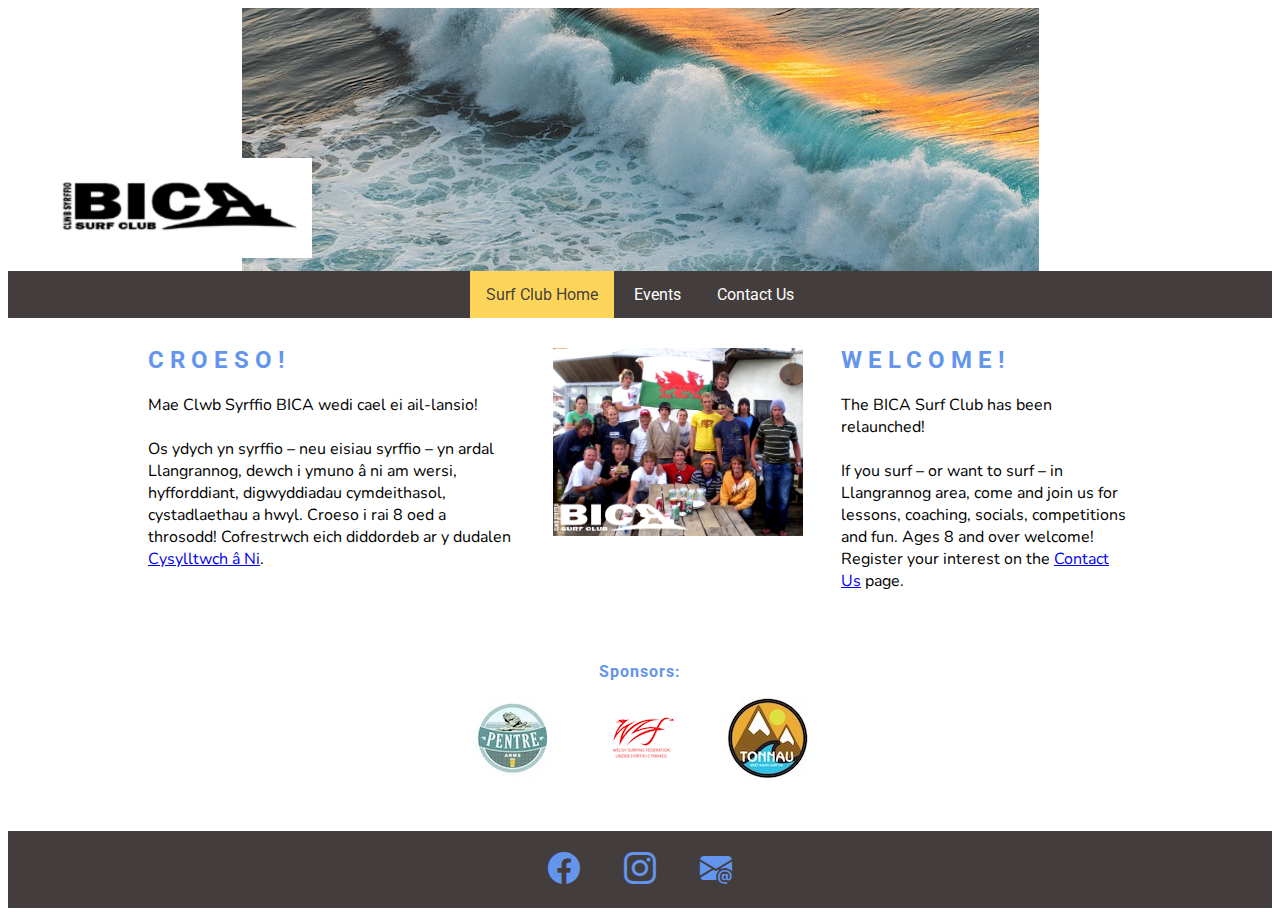
<file: index.html>
<!DOCTYPE html>
<html lang="en">
<head>
    <meta charset="UTF-8">
    <meta http-equiv="X-UA-Compatible" content="IE=edge">
    <meta name="viewport" content="width=device-width, initial-scale=1.0">
    <title>BICA Surf Club Home</title>
    <link rel="icon" type="image/x-icon" href="assets/images/favicon.ico">
    <link rel="stylesheet" href="assets/styles/main.css" type="text/css">
    <link rel="stylesheet" href="https://cdn.jsdelivr.net/npm/bootstrap-icons@1.10.3/font/bootstrap-icons.css">
</head>
<!--Body styled to allow for pushing footer to the bottom-->
<body style="
    display: flex;
    flex-direction: column;
    ">
<div id="hero-outer">
    <div id="logo">
        <img src="assets/images/bica-logo.png" height=100 alt="Clwb Syrffio Bica Surf Club">
    </div>
    <div id="hero-image">
    </div>
</div>
<!--Navigation bar under main image and logo with links to three pages-->
<nav>
    <ul id="navbar">
        <li><a class="current" href="index.html">Surf Club Home</a></li>
        <li><a href="events.html">Events</a></li>
        <li><a href="contact.html">Contact Us</a></li>
    </ul>
</nav>
<!--Main content - 2 divs of text to allow for bilingual content with one central image-->
<section id="welcome">
    <div class="left-welcome">
    <h2>Croeso!</h2>
    <p>Mae Clwb Syrffio BICA wedi cael ei ail-lansio! </p>
    <br>
    <p>Os ydych yn syrffio – neu eisiau syrffio – yn ardal Llangrannog, dewch i ymuno â ni am wersi, hyfforddiant, digwyddiadau cymdeithasol, cystadlaethau a hwyl. Croeso i rai 8 oed a throsodd! Cofrestrwch eich diddordeb ar y dudalen <a href="contact.html">Cysylltwch â Ni</a>.</p>
    </div>

    <div class="middle-img">
        <img src="assets/images/BICA-club-tramore.jpg" width=250 alt="Surf club members">
    </div>

    <div class="right-welcome">
    <h2>Welcome!</h2>
    <p>The BICA Surf Club has been relaunched! </p>
    <br>
    <p>If you surf – or want to surf – in Llangrannog area, come and join us for lessons, coaching, socials, competitions and fun. Ages 8 and over welcome! Register your interest on the <a href="contact.html">Contact Us</a> page.</p>
    </div>
</section>
<!--Sponsors to display prominently but not distract from main message-->
<!--Section styled inline to push sponsors down on larger screens -->
<section style="margin-top: auto;">
    <div class="sponsors">
        <h3>Sponsors:</h3>
        <a href="https://www.pentrearms.co.uk" target="_blank"><img src="assets/images/pentre-logo.jpg" alt="Pentre Arms Hotel"></a>
        <a href="https://www.wsf.wales/" target="_blank"><img src="assets/images/welsh-surfing-fed.png" alt="Welsh Surfing Federation"></a>
        <a href="https://www.tonnausurf.com" target="_blank"><img src="assets/images/tonnau.jpg" alt="Tonnau Surf Shop"></a>
    </div>
</section>
<!--Simple footer with social media links and validation information-->
<!--Footer styled inline to push to the bottom on all screens-->
<footer id="footer" style="margin-top: auto;">
    <div class="social">
            <a href="https://www.facebook.com" target="_blank"><i class="bi bi-facebook" style="font-size: 2rem; color: cornflowerblue;"></i></a>
            <a href="https://www.instagram.com" target="_blank"><i class="bi bi-instagram" style="font-size: 2rem; color: cornflowerblue;"></i></a>
            <a href="mailto:kldawes@gmail.com"><i class="bi bi-envelope-at-fill" style="font-size: 2rem; color: cornflowerblue;"></i></a>
   </div>   
</footer>
</body>
</html>
</file>
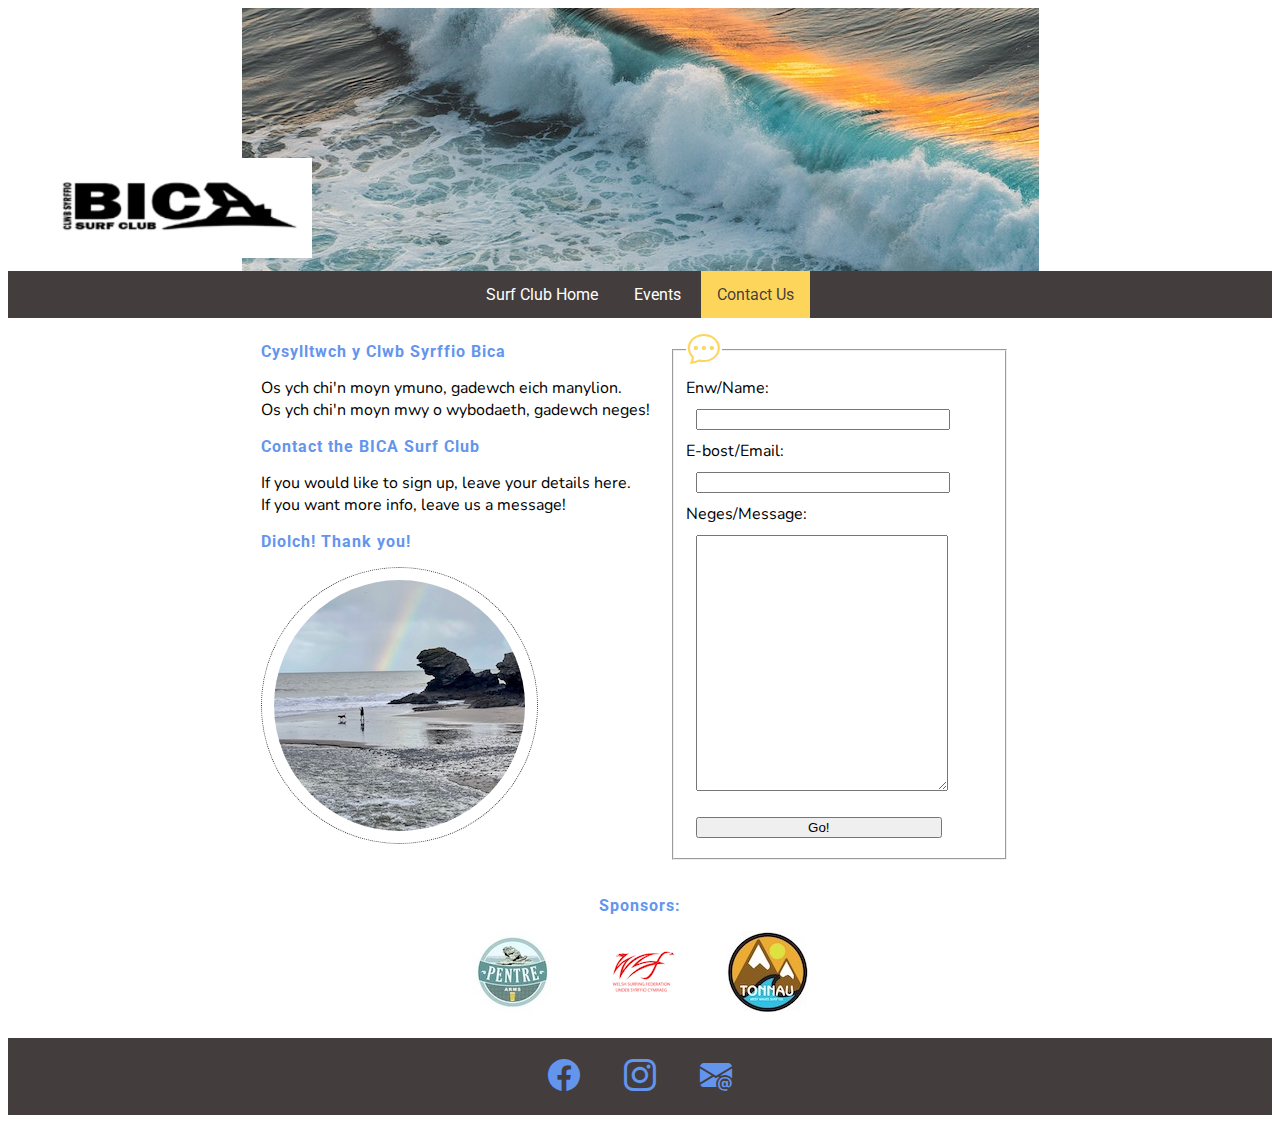
<file: contact.html>
<!DOCTYPE html>
<html lang="en">
<head>
    <meta charset="UTF-8">
    <meta http-equiv="X-UA-Compatible" content="IE=edge">
    <meta name="viewport" content="width=device-width, initial-scale=1.0">
    <title>BICA Surf Club - Contact Us</title>
    <link rel="icon" type="image/x-icon" href="assets/images/favicon.ico">
    <link rel="stylesheet" href="assets/styles/main.css" type="text/css">
    <link rel="stylesheet" href="https://cdn.jsdelivr.net/npm/bootstrap-icons@1.10.3/font/bootstrap-icons.css">
</head>
<!--Header and nav consistent with main page-->
<body style="
    display: flex;
    flex-direction: column;
    ">
<div id="hero-outer">
    <div id="logo">
        <img src="assets/images/bica-logo.png" height=100 alt="Clwb Syrffio Bica Surf Club">
    </div>
    <div id="hero-image">
    </div>
</div>
<nav>
    <ul id="navbar">
        <li><a href="index.html">Surf Club Home</a></li>
        <li><a href="events.html">Events</a></li>
        <li><a class="current" href="contact.html">Contact Us</a></li>
    </ul>
</nav>
<!--Form with intro text and three input fields-->
<section id="form">
    <div class="form-intro">
        <h3>Cysylltwch y Clwb Syrffio Bica</h3>
        <p>Os ych chi'n moyn ymuno, gadewch eich manylion. <br>Os ych chi'n moyn mwy o wybodaeth, gadewch neges!</p>
        <h3>Contact the BICA Surf Club</h3>
        <p>If you would like to sign up, leave your details here. <br>If you want more info, leave us a message!</p>
        <h3>Diolch! Thank you!</h3>
        <img class="rock" src="assets/images/rainbow-bica-23.jpg" alt="Carreg Bica rock">
    </div>
    <div class="form-main">
        <form action="https://formdump.codeinstitute.net" method="POST">
            <fieldset>
                <legend> <i class="bi bi-chat-dots"></i> </legend>
                <label for="name">Enw/Name: </label>
                <input id="name" type="text" name="full-name" required>
                <br>
                <label for="email">E-bost/Email: </label>
                <input id="email" type="email" name="email-address" required>
                <br>
                <label for="message">Neges/Message: </label>
                <br>
                <textarea id="message" placeholder="Gadewch neges yma 
Leave your message here" name="message-box">
                </textarea>
                <br>
                <input type="submit" value="Go!">
            </fieldset>
        </form>
    </div>
</section>
<!--Sponsor images and links; footer consistent with home page-->
<!--Both styled inline to push sponsors down and footer to the bottom-->
<section style="margin-top: auto;">
    <div class="sponsors">
        <h3>Sponsors:</h3>
        <a href="https://www.pentrearms.co.uk" target="_blank"><img src="assets/images/pentre-logo.jpg" alt="Pentre Arms Hotel"></a>
        <a href="https://www.wsf.wales/" target="_blank"><img src="assets/images/welsh-surfing-fed.png" alt="Welsh Surfing Federation"></a>
        <a href="https://www.tonnausurf.com/" target="_blank"><img src="assets/images/tonnau.jpg" alt="Tonnau Surf Shop"></a>
    </div>
</section>
<footer id="footer" style="margin-top: auto;">
    <div class="social">
            <a href="https://www.facebook.com" target="_blank"><i class="bi bi-facebook" style="font-size: 2rem; color: cornflowerblue;"></i></a>
            <a href="https://www.instagram.com" target="_blank"><i class="bi bi-instagram" style="font-size: 2rem; color: cornflowerblue;"></i></a>
            <a href="mailto:kldawes@gmail.com"><i class="bi bi-envelope-at-fill" style="font-size: 2rem; color: cornflowerblue;"></i></a>
   </div>
</footer>
</body>
</html>
</file>
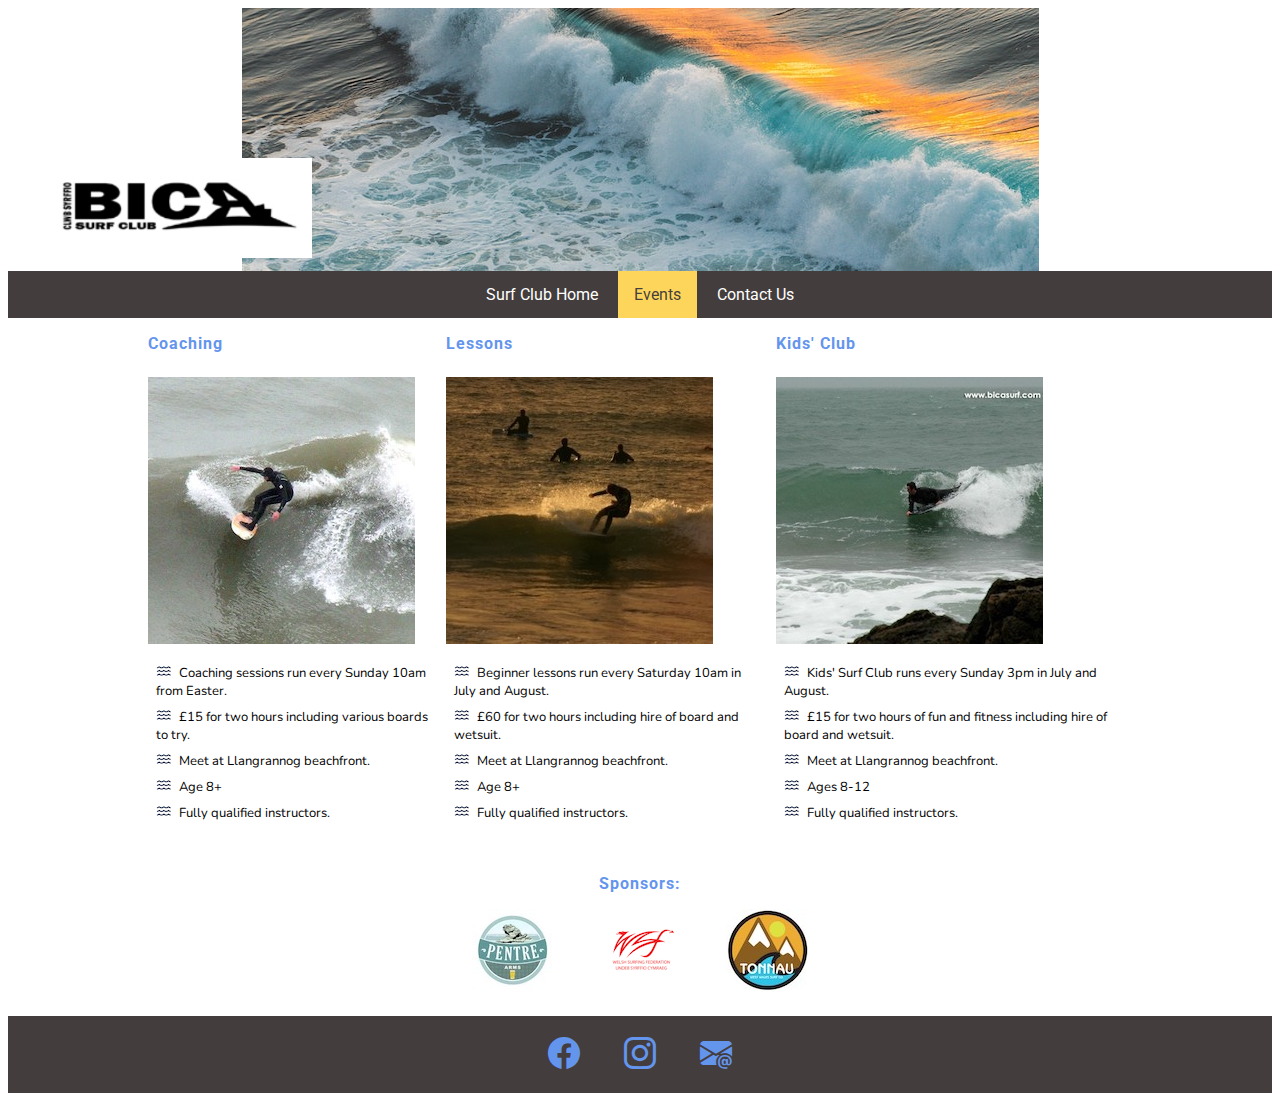
<file: events.html>
<!DOCTYPE html>
<html lang="en">
<head>
    <meta charset="UTF-8">
    <meta http-equiv="X-UA-Compatible" content="IE=edge">
    <meta name="viewport" content="width=device-width, initial-scale=1.0">
    <title>BICA Surf Club - Events</title>
    <link rel="icon" type="image/x-icon" href="assets/images/favicon.ico">
    <link rel="stylesheet" href="assets/styles/main.css" type="text/css">
    <link rel="stylesheet" href="https://cdn.jsdelivr.net/npm/bootstrap-icons@1.10.3/font/bootstrap-icons.css">
</head>
<!--Header and nav consistent with main page-->
<body style="
    display: flex;
    flex-direction: column;
    ">
<div id="hero-outer">
    <div id="logo">
        <img src="assets/images/bica-logo.png" height=100 alt="Clwb Syrffio Bica Surf Club">
    </div>
    <div id="hero-image">
    </div>
</div>
<nav>
    <ul id="navbar">
        <li><a href="index.html">Surf Club Home</a></li>
        <li><a class="current" href="events.html">Events</a></li>
        <li><a href="contact.html">Contact Us</a></li>
    </ul>
</nav>

<!--Event information - three columns each with an image and list of information on events-->
<section id="events">
    <div>
        <h3>  Coaching</h3>
        <img src="assets/images/19-1-08-carolvincent.jpg" alt="Surfer photo by Carol Vincent">
        <ul class="event-list">
            <li>Coaching sessions run every Sunday 10am from Easter. </li>
            <li>£15 for two hours including various boards to try. </li>
            <li>Meet at Llangrannog beachfront. </li>
            <li>Age 8+ </li>
            <li>Fully qualified instructors. </li>
        </ul>
    </div>
    <div>
        <h3>  Lessons</h3>
        <img src="assets/images/1-7-08-emily.jpg" alt="Surfer photo by Emily J">
        <ul class="event-list">
            <li>Beginner lessons run every Saturday 10am in July and August. </li>
            <li>£60 for two hours including hire of board and wetsuit. </li>
            <li>Meet at Llangrannog beachfront. </li>
            <li>Age 8+ </li>
            <li>Fully qualified instructors. </li>
        </ul>
    </div>
    <div>
        <h3>  Kids' Club</h3>
        <img src="assets/images/fen-26-6-08-hedz-llew.jpg" alt="Surfer photo by Hedz Llewelyn">
        <ul class="event-list">
            <li>Kids' Surf Club runs every Sunday 3pm in July and August. </li>
            <li>£15 for two hours of fun and fitness including hire of board and wetsuit. </li>
            <li>Meet at Llangrannog beachfront. </li>
            <li>Ages 8-12 </li>
            <li>Fully qualified instructors. </li>
        </ul>
    </div>    
</section>

<!--Sponsor images and links; footer consistent with home page-->
<!--Both styled inline to push sponsors down and footer to the bottom-->
<section style="margin-top: auto;">
    <div class="sponsors">
        <h3>Sponsors:</h3>
        <a href="https://www.pentrearms.co.uk" target="_blank"><img src="assets/images/pentre-logo.jpg" alt="Pentre Arms Hotel"></a>
        <a href="https://www.wsf.wales/" target="_blank"><img src="assets/images/welsh-surfing-fed.png" alt="Welsh Surfing Federation"></a>
        <a href="https://www.tonnausurf.com" target="_blank"><img src="assets/images/tonnau.jpg" alt="Tonnau Surf Shop"></a>
    </div>
</section>
<footer id="footer" style="margin-top: auto;">
    <div class="social">
            <a href="https://www.facebook.com" target="_blank"><i class="bi bi-facebook" style="font-size: 2rem; color: cornflowerblue;"></i></a>
            <a href="https://www.instagram.com" target="_blank"><i class="bi bi-instagram" style="font-size: 2rem; color: cornflowerblue;"></i></a>
            <a href="mailto:kldawes@gmail.com"><i class="bi bi-envelope-at-fill" style="font-size: 2rem; color: cornflowerblue;"></i></a>
   </div>
</footer>
</body>
</html>
</file>
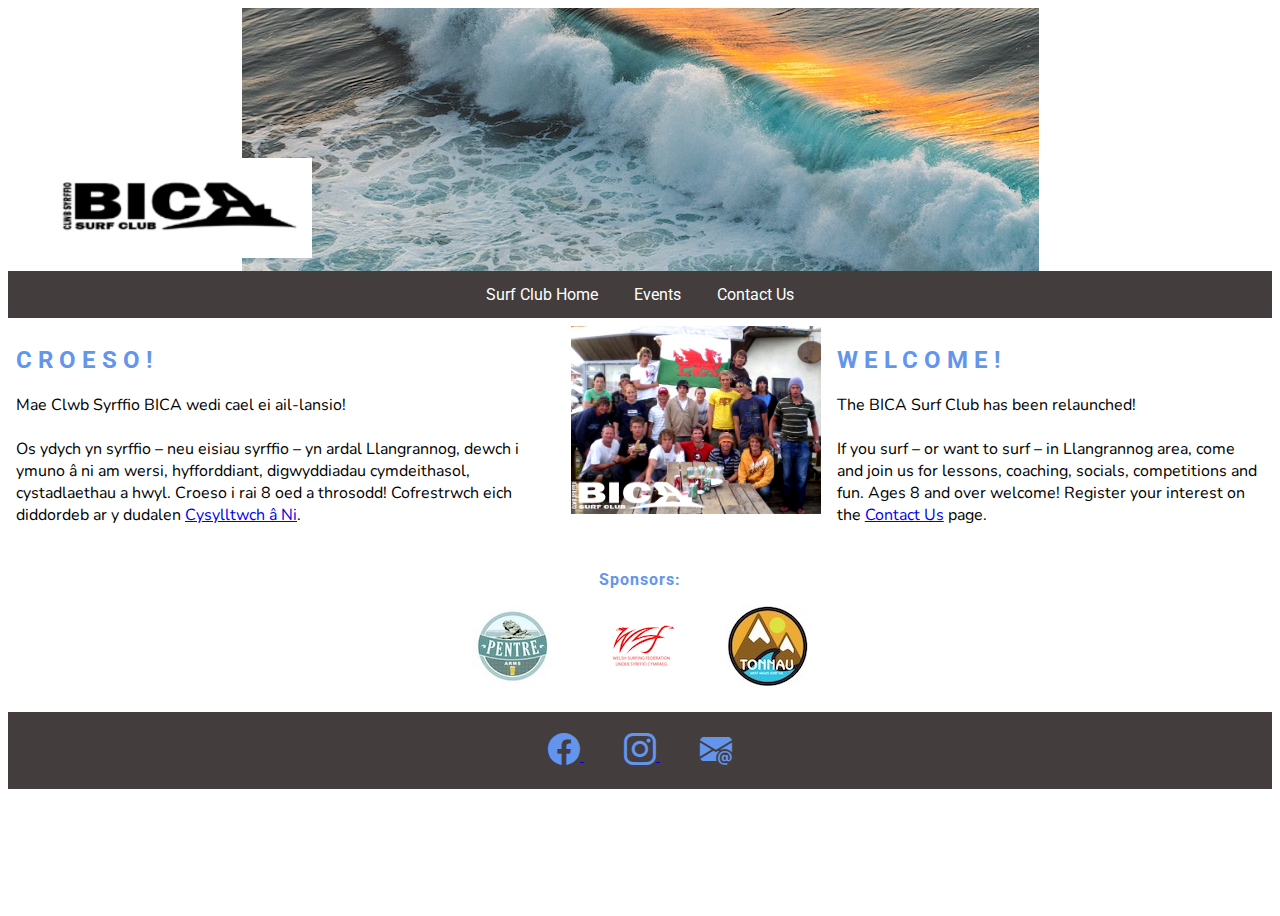
<file: home.html>
<!DOCTYPE html>
<html lang="en">
<head>
    <meta charset="UTF-8">
    <meta http-equiv="X-UA-Compatible" content="IE=edge">
    <meta name="viewport" content="width=device-width, initial-scale=1.0">
    <title>BICA Surf Club Home</title>
    <link rel="stylesheet" href="assets/main.css" type="text/css">
    <link rel="stylesheet" href="https://cdn.jsdelivr.net/npm/bootstrap-icons@1.10.3/font/bootstrap-icons.css">
</head>
<body>
    <section id="hero-outer">
    <div id="logo">
        <img src="assets/images/bica-logo.png" height=100px alt="Clwb Syrffio Bica Surf Club">
    </div>
    <div id="hero-image">
    </div>
    </section>
<nav>
    <ul id="navbar">
        <li><a href="home.html">Surf Club Home</a></li>
        <li><a href="events.html">Events</a></li>
        <li><a href="contact.html">Contact Us</a></li>
    </ul>
</nav>
<!--Main content - 2 divs text one central image -->
<section id="welcome">
    <div class="left-welcome">
    <h2>Croeso!</h2>
    <p>Mae Clwb Syrffio BICA wedi cael ei ail-lansio! </p>
    <br>
    <p>Os ydych yn syrffio – neu eisiau syrffio – yn ardal Llangrannog, dewch i ymuno â ni am wersi, hyfforddiant, digwyddiadau cymdeithasol, cystadlaethau a hwyl. Croeso i rai 8 oed a throsodd! Cofrestrwch eich diddordeb ar y dudalen <span id="link"><a href="contact.html">Cysylltwch â Ni</a></span>.</p>
    </div>

    <div class="middle-img">
        <img src="assets/images/BICA-club-tramore.jpg" width=250px alt="Surf club members">
    </div>

    <div class="right-welcome">
    <h2>Welcome!</h2>
    <p>The BICA Surf Club has been relaunched! </p>
    <br>
    <p>If you surf – or want to surf – in Llangrannog area, come and join us for lessons, coaching, socials, competitions and fun. Ages 8 and over welcome! Register your interest on the <span id="link"><a href="contact.html">Contact Us</a></span> page.</p>
    </div>
</section>
<!--Sponsors to display prominently but not distract from main message-->
<section>
    <div class="sponsors">
        <h3>Sponsors:</h3>
        <a href="https://www.pentrearms.co.uk"><img src="assets/images/pentre-logo.jpg" alt="Pentre Arms Hotel"></a>
        <a href="https://www.wsf.wales/"><img src="assets/images/welsh-surfing-fed.png" alt="Welsh Surfing Federation"></a>
        <a href="https://www.tonnau.co.uk"><img src="assets/images/tonnau.jpg" alt="Tonnau Surf Shop"></a>
    </div>
</section>
<!--simple footer with social media links -->
<footer id="footer">
    <div class="social">
            <a href="https://www.facebook.com" target="_blank"><i class="bi bi-facebook" style="font-size: 2rem; color: cornflowerblue;"></i>
            <a href="https://www.instagram.com" target="_blank"><i class="bi bi-instagram" style="font-size: 2rem; color: cornflowerblue;"></i>
            <a href="mailto:kldawes@gmail.com"><i class="bi bi-envelope-at-fill" style="font-size: 2rem; color: cornflowerblue;"></i></a>
   </div>   
</footer>
</body>
</html>
</file>
<file: assets/styles/main.css>
@import url('https://fonts.googleapis.com/css?family=Roboto|Nunito:300');
/* Push footer to bottom of page leaving some whitespace under content */
body {
  min-height: 100vh;
}
p {
    margin: 0;
    padding: 0;
    font-family:'Nunito', Arial, sans-serif;
    color: black;
}
/* Two heading styles */
h2 {
    font-family: 'Roboto', Courier, sans-serif;
    text-transform: uppercase;
    letter-spacing: 6px;
    color: cornflowerblue;
    }
h3 {
    font-family: 'Roboto', Arial, sans-serif;
    letter-spacing: 1px;
    color: cornflowerblue;
    font-size:medium;
    }
/*Navigation - simple navbar with changes on hover and to show current page*/
#navbar {
  text-align: center;
}
ul {
      list-style-type: none;
      font-family: 'Roboto', Arial, sans-serif;
      margin: 0;
      padding: 0;
      overflow: hidden;
      background-color: #423b3bfd;
    }
li {
      display: inline-flex;
      flex-direction: column;
      align-items: center;
    }
    li a {
      display: block;
      color: white;
      text-align: center;
      padding: 14px 16px;
      text-decoration: none;
    }
    li a:hover {
      color:#423b3bfd;
      background-color: #fdd55b;
    }
  #navbar li a.current{
      color: #423b3bfd;
      background:#fdd55b;
   }
/*hero image and logo*/
#hero-image {
  height:263px;
  width: 100%;
  background-size: cover;
  background-color: cadetblue;
  background: url("../images/wave-polina-kuzovkova.jpg") no-repeat center center;
} 
/* logo will float over header image if viewport is < header image width */
  #logo {
    height: 50px;
    padding-left: 20px;
    padding-top: 150px;
    padding-bottom: 20px;
    background-position: center;
    position: absolute;
  }
/* Mobile-first design: 1 column for mobile up to 800px wide 
Avoid horizontal scroll for minimum screen width 320px  
Keep the message box a minimum size for reasonable text entry */
#welcome, #form {
  font-family: 'Nunito', Arial, sans-serif;
  margin: 0 auto; 
  display: flex; 
  flex-direction: column;
}
.form-main {
  margin: 0 auto;
  padding: 0 10px;
}
.left-welcome, .form-intro{
  margin: 0 auto;
  padding: 8px;
}
.right-welcome {
  margin: 0 auto;
  padding: 8px;
} 
.middle-img {
  margin: 0 auto;
  padding: 30px;
}
.rock {
  border: 1px dotted #423b3bfd;
  border-radius: 50%;
  padding: 12px;
}
fieldset {
  margin-top: 10px;
  margin-right: 10px;
}
legend {
  font-size: 2rem;
  color: #fdd55b;
}
input {
  width: 80%;
  margin: 10px;
}
textarea {
  width: 80%;
  height: 250px;
  margin: 10px;
}
/* Keep everything in Events section centred in relation to header 
   Avoid horizontal scroll on screens minimum 320px */
#events {
    width: 80%;
    max-width: 1000px; /* Prevent excessive width on large screens */
    margin: 0 auto; /* Center the section */
    padding: 0 8px; /* Adjust padding for smaller screens */
  }
#events h3 {
  padding-left: 8px;
}
.event-list {
  display: block; /* Maintain default list behavior to allow bullets to show */
  list-style-image: url('../images/waves.png'); /* Custom bullet img */
  list-style-type: disc; /* Default bullet style if the image fails */
  list-style-position: inside; /* Ensure the bullets are outside the text */
  background-color: white;
  color: black;
  padding: 0 8px 8px 8px;
}
.event-list li {
  display: list-item; /* Ensures proper block-level behavior */
  margin: 8px 0; /* Adds spacing between items */
  padding-left: 8px; /* Space for custom bullet */
  position: relative; /* Needed for ::before positioning */
}

#events ul {
  font-family:'Nunito', Arial, sans-serif;
  align-content: center;
  background-color: white;
  color: black;
  font-size:small;
  padding: 0px 8px 8px 8px;
}
#events img {
  padding: 8px;
  max-width: 267px;
  align-items: center;
}
/*footer to complement header */
#footer {
  background-color: #423b3bfd;
  text-align: center;
}
/* sponsors */
.sponsors {
  margin: 0 auto;
  padding: 20px;
  text-align: center;
}
.sponsors a {
  padding: 20px;
}
.social {
  margin: 0 auto;
  padding: 20px;
}
.social a {
  padding: 20px;
}
/* Responsive design - columns for larger screens*/
@media (min-width: 800px) {
  #welcome, #events {
    display: flex; 
    flex-direction: row;
    justify-content: space-evenly;
    max-width: 1000px; /* Avoid long line width on wider screens */
  }
  #form {
    display: flex;
    flex-direction: row;
    justify-content: space-evenly;
    max-width: fit-content; 
  }
  .form-intro {
    text-align: left;
    padding-right: 10px;
  }
  .form-main {
    padding-left: 10px;
  }
  #events ul {
    text-wrap: wrap; /* keep line length max same as img width */
    max-width: 1000px; /* Avoid long line width on wider screens */
    display: block; /* Maintain default list behavior */
  }
}
</file>
<file: assets/main.css>
@import url('https://fonts.googleapis.com/css?family=Roboto|Nunito:300');

body {
  min-height: 100vh;
}

p {
    margin: 0;
    padding: 0;
    font-family:'Nunito', Arial, sans-serif;
    color: black;
}
h2 {
    font-family: 'Roboto', Courier, sans-serif;
    text-transform: uppercase;
    letter-spacing: 6px;
    color: cornflowerblue;
    }
h3 {
    font-family: 'Roboto', Arial, sans-serif;
    letter-spacing: 1px;
    color: cornflowerblue;
    font-size:medium;
    }

/*Navigation*/
#navbar {
  text-align: center;
}
ul {
      list-style-type: none;
      font-family: 'Roboto', Arial, sans-serif;
      margin: 0;
      padding: 0;
      overflow: hidden;
      background-color: #423b3bfd;
    }
    li {
      display: inline-flex;
      flex-direction: column;
      align-items: center;
    }
    li a {
      display: block;
      color: white;
      text-align: center;
      padding: 14px 16px;
      text-decoration: none;
    }
    li a:hover {
      color:#423b3bfd;
      background-color: #fdd55b;
    }
  #navbar li a.current{
      color: #423b3bfd;
      background:#fdd55b;
   }
/*hero image and logo*/
#hero-image {
  height:263px;
  width: 100%;
  background-size: cover;
  background-color: cadetblue;
  background: url("images/wave-polina-kuzovkova.jpg") no-repeat center center;
} 
  #logo {
    height: 50px;
    padding-left: 20px;
    padding-top: 150px;
    padding-bottom: 20px;
    background-position: center;
    position: absolute;
  }

/*1 column for mobile up to 800px*/
#welcome, #form {
  font-family: 'Nunito', Arial, sans-serif;
  margin: 0 auto; 
  display: flex; 
  flex-direction: column;
}
.left-welcome, .form-intro{
  margin: 0 auto;
  padding: 8px;
}
.right-welcome {
  margin: 0 auto;
  padding: 8px;
} 
.middle-img {
  margin: 0 auto;
  padding: 8px;
}
.rock {
  border: 1px dotted #423b3bfd;
  border-radius: 50%;
  padding: 8px;
}
fieldset {
  margin-top: 20px;
  margin-right: 20px;
}
legend {
  font-size: 2rem;
  float: right;
  color: #fdd55b;
}
input {
  margin: 10px;
}
#events {
  width: 80%;
  margin: 0 auto;
}
#events h3 {
  padding-left: 8px;
}
.event-list {
  background-color: white;
  color: black;
  padding: 0 8px 8px 8px;
}
.event-list li {
  display: list-item;
}
#events ul {
  list-style-image: url('images/waves.png');
  font-family:'Nunito', Arial, sans-serif;
  align-content: center;
  background-color: white;
  color: black;
  font-size:small;
  padding: 0px 8px 8px 8px;
}
#events img {
  padding: 8px;
  max-width: 267px;
  align-items: center;
}

/*footer and sponsors*/
#footer {
  background-color: #423b3bfd;
  text-align: center;
}
.sponsors {
  margin: 0 auto;
  padding: 20px;
  text-align: center;
}
.sponsors a {
  padding: 20px;
}
.social {
  margin: 0 auto;
  padding: 20px;
}
.social a {
  padding: 20px;
}

/* Responsive design - cols for larger screens*/
@media (min-width: 800px) {
  #welcome {
    display: flex;
    flex-direction: row;
    align-content: center;
  }
  #form {
    display: flex;
    flex-direction: row;
    justify-content: space-evenly;
    max-width: fit-content;
  }
  .form-intro {
    text-align: left;
    padding-right: 10px;
  }
  .form-main {
    padding-left: 10px;
  }
  #events {
    display:flex;
    flex-direction: row;
  }
}
</file>
